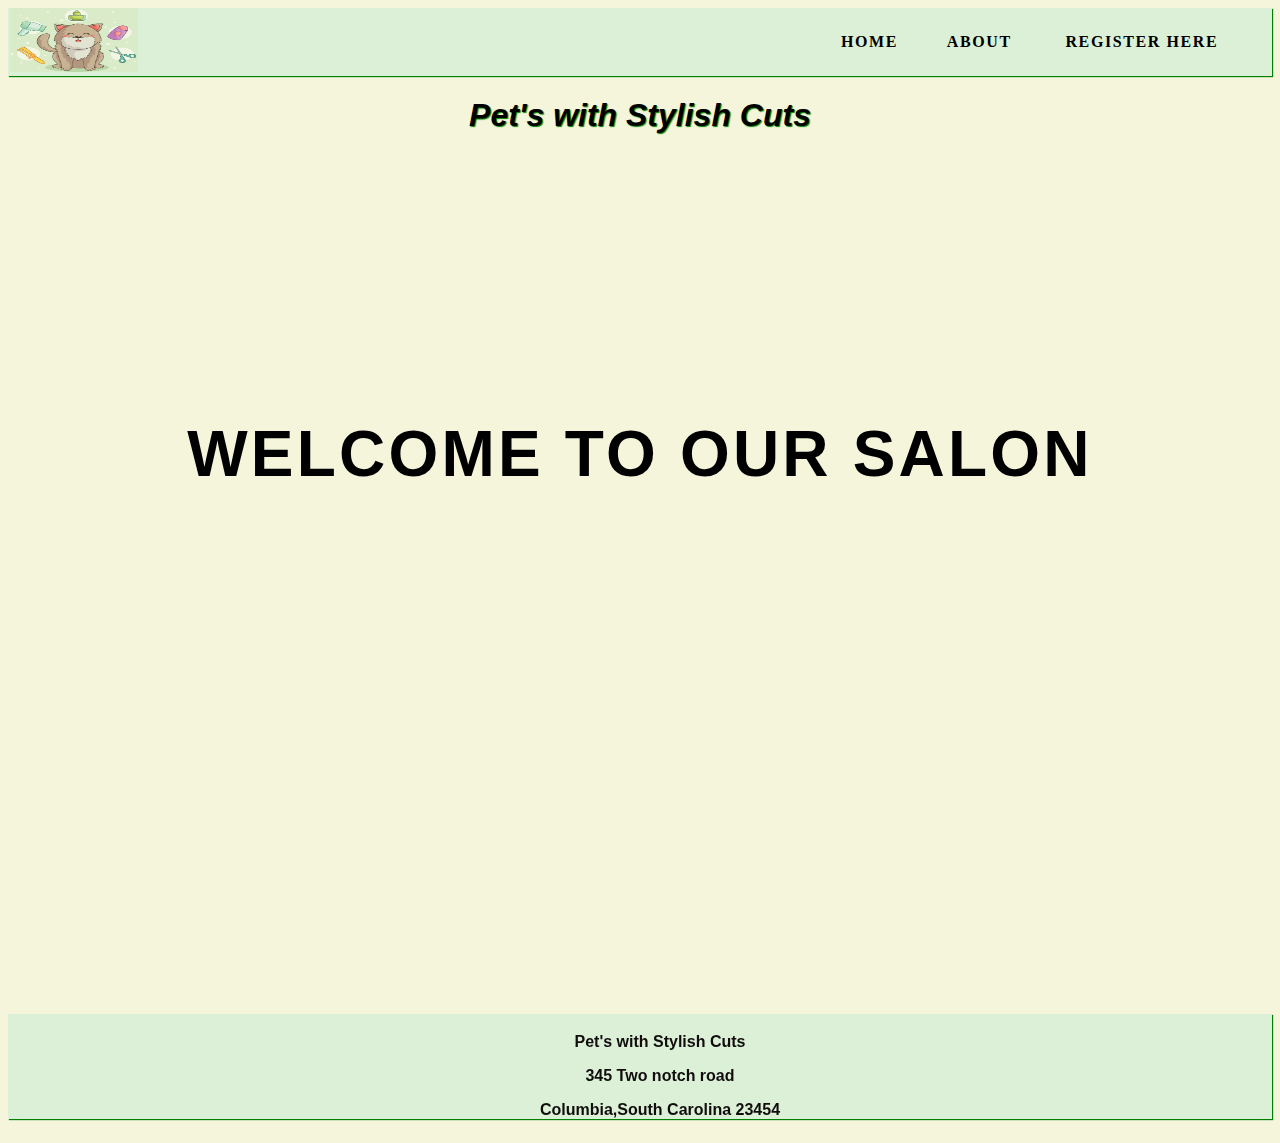
<file: index.html>
<!DOCTYPE html>
<html>
<head>
    <meta charset='utf-8'>
    <meta http-equiv='X-UA-Compatible' content='IE=edge'>
    <link href="https://cdn.jsdelivr.net/npm/bootstrap@5.1.3/dist/css/bootstrap.min.css" rel="stylesheet" integrity="sha384-1BmE4kWBq78iYhFldvKuhfTAU6auU8tT94WrHftjDbrCEXSU1oBoqyl2QvZ6jIW3" crossorigin="anonymous">
    <meta name='viewport' content='width=device-width, initial-scale=1'>
    <link rel='stylesheet' type='text/css' media='screen' href='style/main.css'>
    <title>Pet's with Stylish Cuts</title>
</head>
<body>
    <nav class="nav-bar">
        <div class="logo-container">
            <img class="logo" src="logo.jpg" alt="">
        </div>
        <div class="links-container">
            <a href="index.html">Home</a>
            <a href="index.html">About</a>
            <div class="register-link">
                <a href="register.html">Register Here</a>
            </div>
        </div>
    </nav>
        <header class="header-container">
            <h1>Pet's with Stylish Cuts</h1>

        </header>
        
    
    <main >
        <h1>WELCOME TO OUR SALON</h1>
        
        


    </main>
    <footer id="footer-info">
        <li class="footInfo"> </li>
    </footer>

    <script src='script/displayInfo.js'></script>
    <script src='script/main.js'></script>
</body>
</html>
</file>
<file: style/main.css>
/*global*/

/*body*/
body{
    background-color: beige;
}
header{
    text-align: center;
    font-family: Impact, Haettenschweiler, 'Arial Narrow Bold', sans-serif;
    text-shadow: .3rem;
    font-style: oblique;
    text-shadow: 1px 1px 1px green; 
}
.nav-bar img{
    width:  8rem;
    height: 4rem;
    margin-left: .10rem;
    

}  
.nav-bar{
    display: flex;
    flex-direction: row;
    justify-content: space-between;
    background-color: rgb(220, 240, 215);
    box-shadow: 1px 1px 1px green; 
    

}
.links-container{
    display: flex;
    justify-content: space-evenly;
    align-items: center;
    flex-basis: 30rem;
    
    
}
.links-container a{
    text-decoration: none;
    color: black;
    text-transform: uppercase;
    font-weight: 900;
    font-size: 1.0rem;
    letter-spacing: .1rem;
    
}
.links-container a:last-of-type{
    margin-right: 0.3rem;
}
body{
    min-height: 100vh;
    align-content: center;
}
.bg-color{
    background-color: aqua;
}
/*Nav*/

/*header*/

/*main*/
main{
    display: flex;
    flex-direction: row;
    justify-content: center;
    margin-top: 15rem;
    font-size:xx-large;
    font-weight: bold;
    font-family:Impact, Haettenschweiler, 'Arial Narrow Bold', sans-serif;
    letter-spacing: .2rem;
    
}
/*footer*/
footer{
    position: sticky;
    top: 100%; color: rgb(17, 13, 13);
    font-weight: 600;
    font-family:Verdana, Geneva, Tahoma, sans-serif;
    text-align: center;
    margin-top: 30rem;
    padding-top: .2rem;
    background-color: rgb(220, 240, 215);
    box-shadow: 1px 1px 1px green; 
}
</file>
